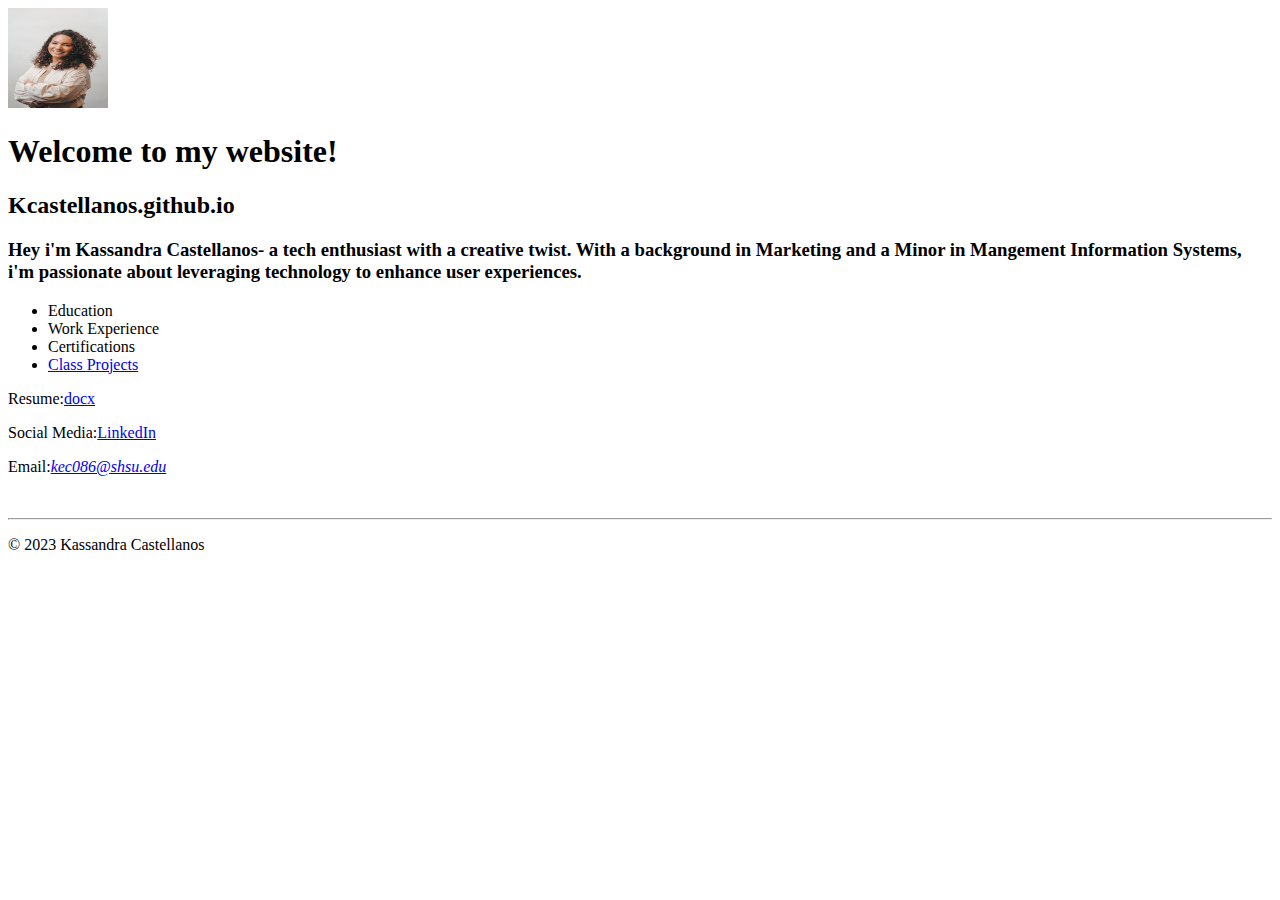
<file: index.html>
<!DOCTYPE html>
<html lang="en">
<head>
    <meta charset="utf-8">
    <meta name="description" content="Kassandra Castellanos'personal website">
    <meta name="keywords" content="Kassandra Castellanos">
    <title>Kassandra Castellanos</title>
</head>
<body>
    <header>
    <img src="images/Prof pic .JPG" alt="kassandra's picture" width="100" height="100">
    </header>
    <main>
        <h1>Welcome to my website!</h1>
        <h2>Kcastellanos.github.io</h2>
        <h3>Hey i'm Kassandra Castellanos- a tech enthusiast with a creative twist. With a background in Marketing and a Minor in Mangement Information Systems, i'm passionate about leveraging technology to enhance user experiences. </h3>
        <nav>
             <ul>
                <li>Education</li>
                <li>Work Experience</li>
                <li>Certifications</li>
                <li><a href="#">Class Projects</a></li>
                 </ul>
                </nav>
                <p>Resume:<a href="files/Resume.docx">docx</a></p>
                <p>Social Media:<a href="https://www.linkedin.com/in/kassandra-castellanos-72a3b9240/" target="_blank">LinkedIn</a></p>
                <p>Email:<a href="mailto:kec086shsu.edu"><em>kec086@shsu.edu</em></a></p>
    </main>
    <br>
    <hr>
    <footer>
        <p>&COPY; 2023 Kassandra Castellanos</p>
    </footer>
</body>
</html>
</file>
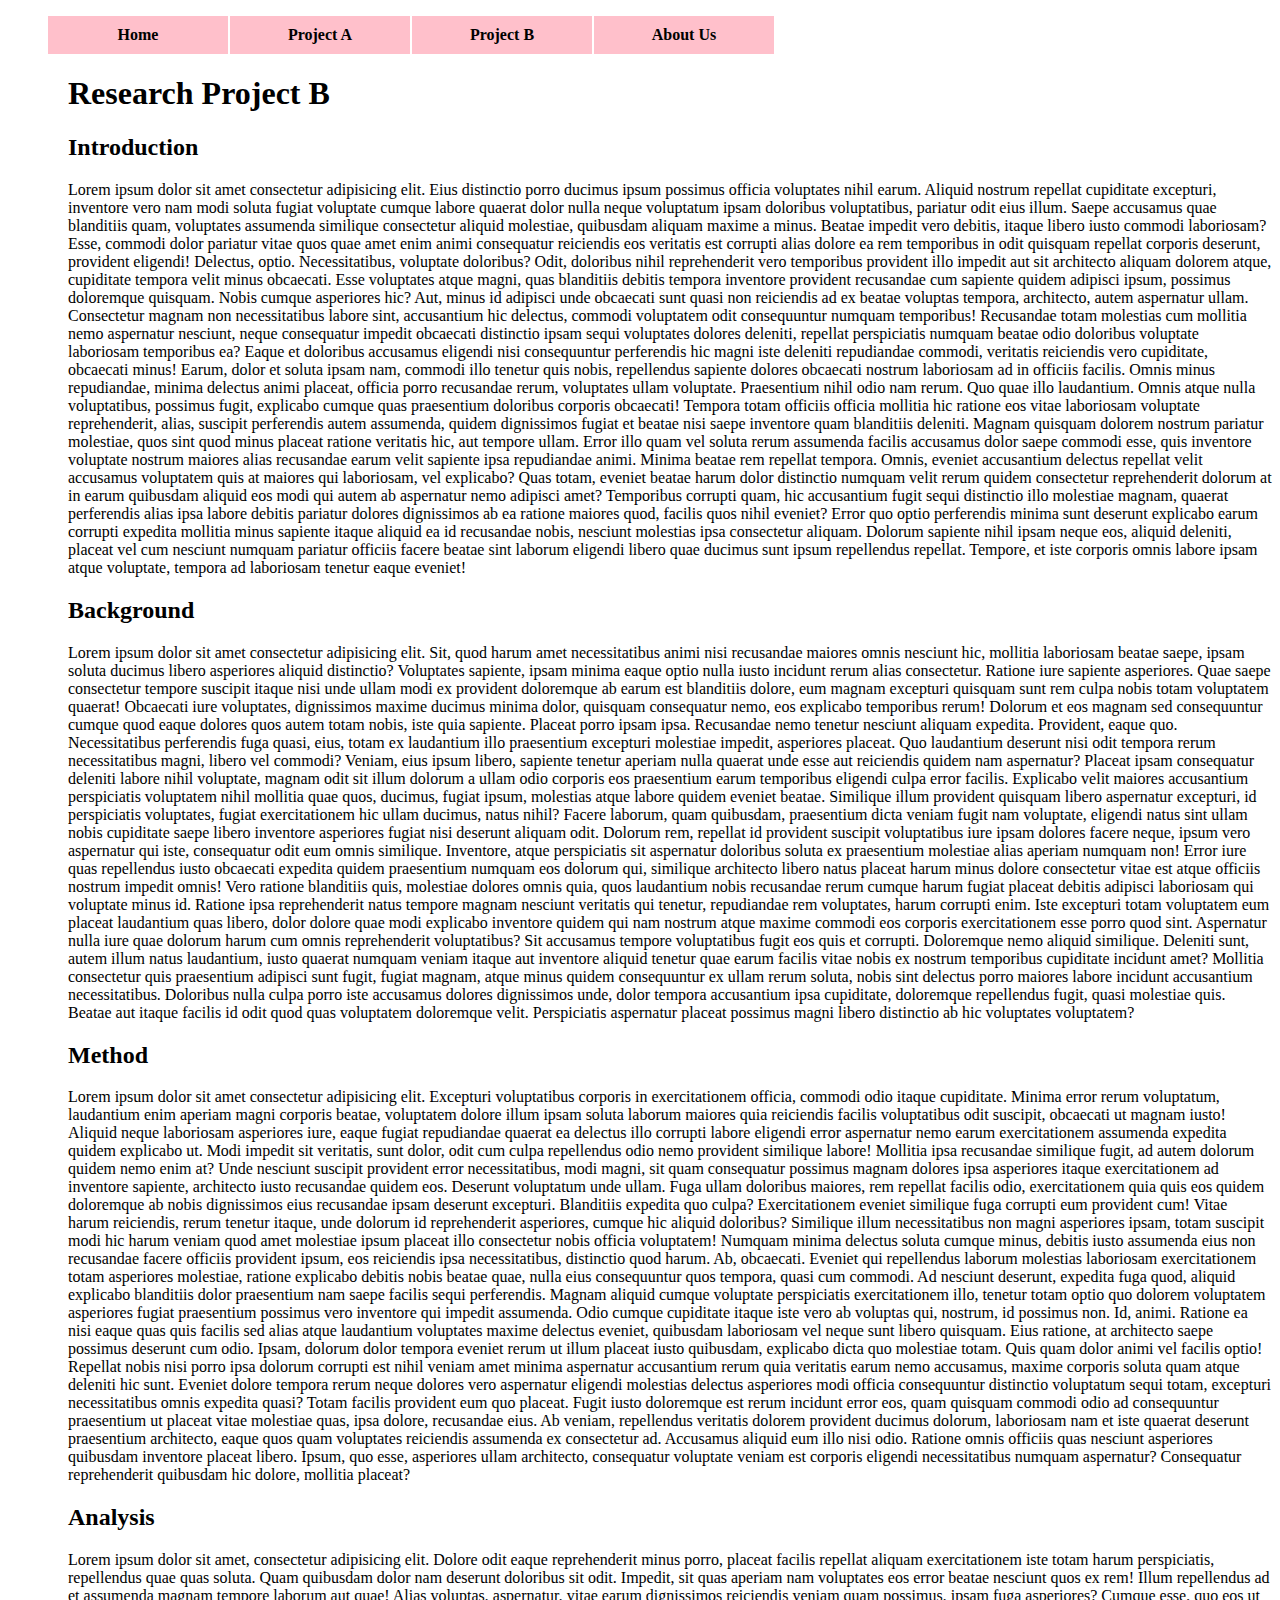
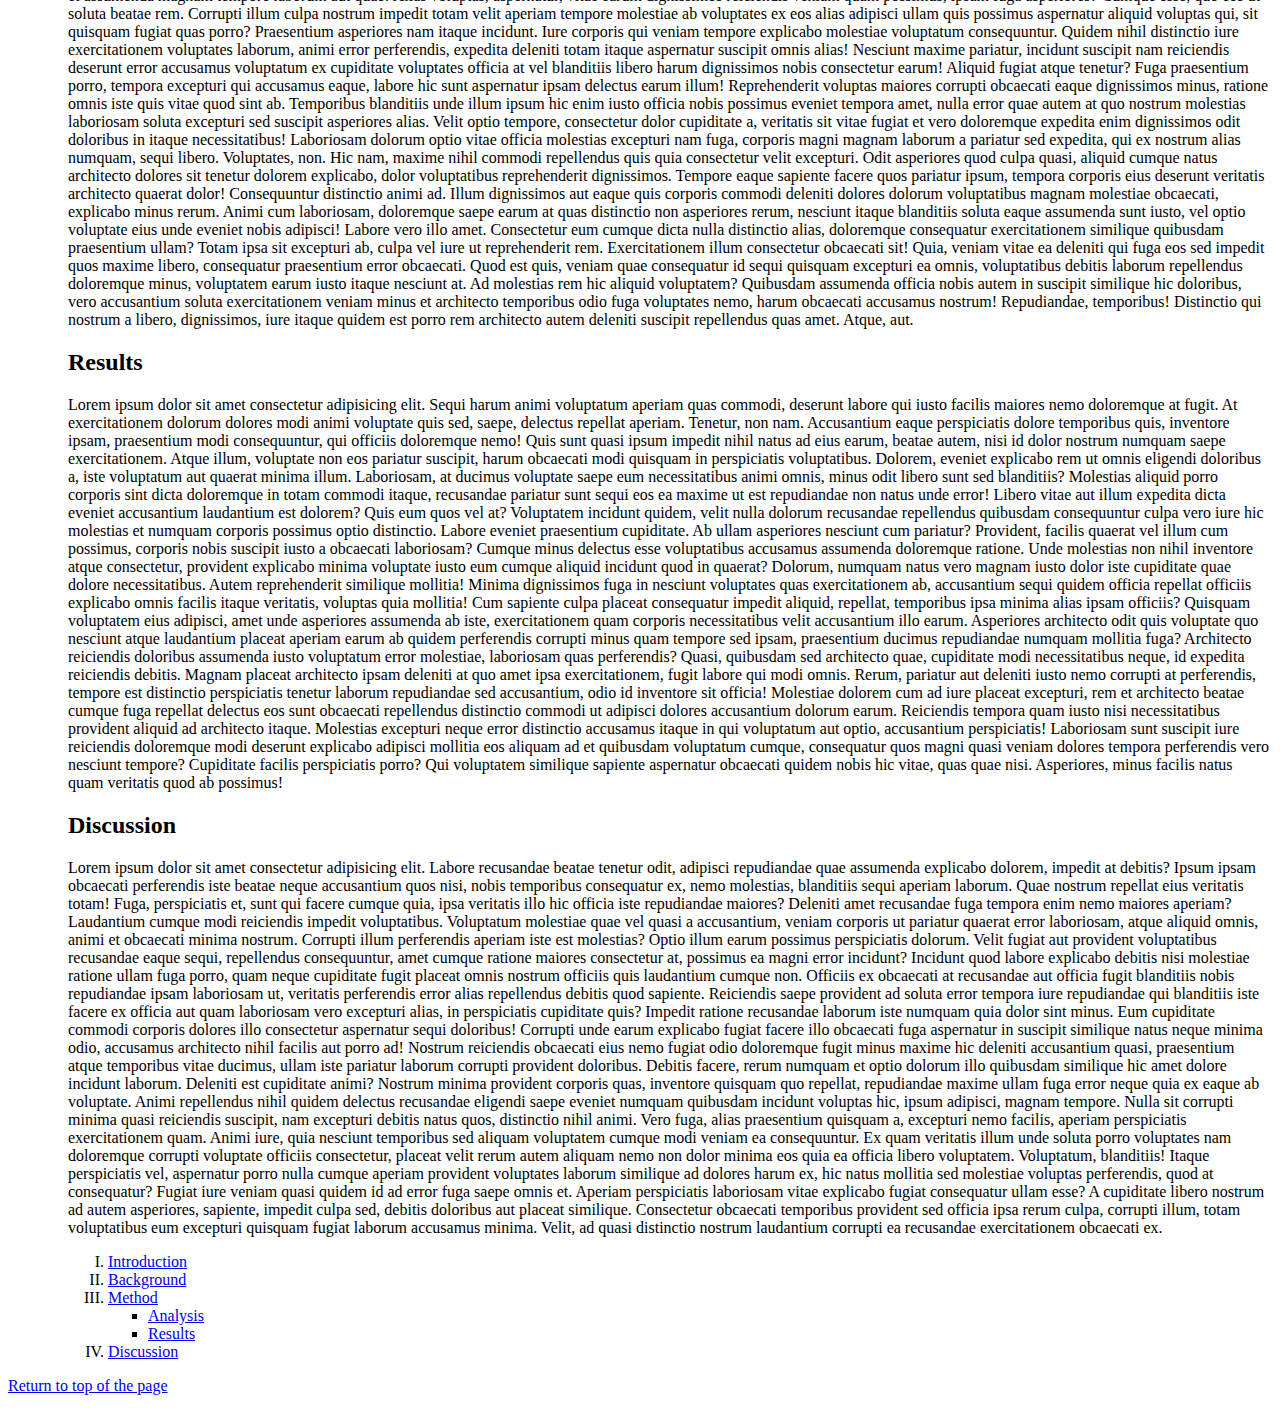
<file: menu.html>
<!DOCTYPE html>
<html lang="en">
    <link rel="stylesheet" href="styles/Menu.css">
<nav id="nav_menu">
    <ul>
        <li><a href="index.html">Home</a></li>
        <li><a href="project.html">Project A</a></li> 
        <li><a href="menu.html">Project B</a></li> 
        <li><a href="about_us.html">About Us</a></li>
    </ul>
</nav>
<article>
    <h1>Research Project B</h1>
    <h2 id="Introduction">Introduction</h2>
    <p>Lorem ipsum dolor sit amet consectetur adipisicing elit. Eius distinctio porro ducimus ipsum possimus officia voluptates nihil earum. Aliquid nostrum repellat cupiditate excepturi, inventore vero nam modi soluta fugiat voluptate cumque labore quaerat dolor nulla neque voluptatum ipsam doloribus voluptatibus, pariatur odit eius illum. Saepe accusamus quae blanditiis quam, voluptates assumenda similique consectetur aliquid molestiae, quibusdam aliquam maxime a minus. Beatae impedit vero debitis, itaque libero iusto commodi laboriosam? Esse, commodi dolor pariatur vitae quos quae amet enim animi consequatur reiciendis eos veritatis est corrupti alias dolore ea rem temporibus in odit quisquam repellat corporis deserunt, provident eligendi! Delectus, optio. Necessitatibus, voluptate doloribus? Odit, doloribus nihil reprehenderit vero temporibus provident illo impedit aut sit architecto aliquam dolorem atque, cupiditate tempora velit minus obcaecati. Esse voluptates atque magni, quas blanditiis debitis tempora inventore provident recusandae cum sapiente quidem adipisci ipsum, possimus doloremque quisquam. Nobis cumque asperiores hic? Aut, minus id adipisci unde obcaecati sunt quasi non reiciendis ad ex beatae voluptas tempora, architecto, autem aspernatur ullam. Consectetur magnam non necessitatibus labore sint, accusantium hic delectus, commodi voluptatem odit consequuntur numquam temporibus! Recusandae totam molestias cum mollitia nemo aspernatur nesciunt, neque consequatur impedit obcaecati distinctio ipsam sequi voluptates dolores deleniti, repellat perspiciatis numquam beatae odio doloribus voluptate laboriosam temporibus ea? Eaque et doloribus accusamus eligendi nisi consequuntur perferendis hic magni iste deleniti repudiandae commodi, veritatis reiciendis vero cupiditate, obcaecati minus! Earum, dolor et soluta ipsam nam, commodi illo tenetur quis nobis, repellendus sapiente dolores obcaecati nostrum laboriosam ad in officiis facilis. Omnis minus repudiandae, minima delectus animi placeat, officia porro recusandae rerum, voluptates ullam voluptate. Praesentium nihil odio nam rerum. Quo quae illo laudantium. Omnis atque nulla voluptatibus, possimus fugit, explicabo cumque quas praesentium doloribus corporis obcaecati! Tempora totam officiis officia mollitia hic ratione eos vitae laboriosam voluptate reprehenderit, alias, suscipit perferendis autem assumenda, quidem dignissimos fugiat et beatae nisi saepe inventore quam blanditiis deleniti. Magnam quisquam dolorem nostrum pariatur molestiae, quos sint quod minus placeat ratione veritatis hic, aut tempore ullam. Error illo quam vel soluta rerum assumenda facilis accusamus dolor saepe commodi esse, quis inventore voluptate nostrum maiores alias recusandae earum velit sapiente ipsa repudiandae animi. Minima beatae rem repellat tempora. Omnis, eveniet accusantium delectus repellat velit accusamus voluptatem quis at maiores qui laboriosam, vel explicabo? Quas totam, eveniet beatae harum dolor distinctio numquam velit rerum quidem consectetur reprehenderit dolorum at in earum quibusdam aliquid eos modi qui autem ab aspernatur nemo adipisci amet? Temporibus corrupti quam, hic accusantium fugit sequi distinctio illo molestiae magnam, quaerat perferendis alias ipsa labore debitis pariatur dolores dignissimos ab ea ratione maiores quod, facilis quos nihil eveniet? Error quo optio perferendis minima sunt deserunt explicabo earum corrupti expedita mollitia minus sapiente itaque aliquid ea id recusandae nobis, nesciunt molestias ipsa consectetur aliquam. Dolorum sapiente nihil ipsam neque eos, aliquid deleniti, placeat vel cum nesciunt numquam pariatur officiis facere beatae sint laborum eligendi libero quae ducimus sunt ipsum repellendus repellat. Tempore, et iste corporis omnis labore ipsam atque voluptate, tempora ad laboriosam tenetur eaque eveniet!</p>
    <h2 id="Background">Background</h2>
    <p>Lorem ipsum dolor sit amet consectetur adipisicing elit. Sit, quod harum amet necessitatibus animi nisi recusandae maiores omnis nesciunt hic, mollitia laboriosam beatae saepe, ipsam soluta ducimus libero asperiores aliquid distinctio? Voluptates sapiente, ipsam minima eaque optio nulla iusto incidunt rerum alias consectetur. Ratione iure sapiente asperiores. Quae saepe consectetur tempore suscipit itaque nisi unde ullam modi ex provident doloremque ab earum est blanditiis dolore, eum magnam excepturi quisquam sunt rem culpa nobis totam voluptatem quaerat! Obcaecati iure voluptates, dignissimos maxime ducimus minima dolor, quisquam consequatur nemo, eos explicabo temporibus rerum! Dolorum et eos magnam sed consequuntur cumque quod eaque dolores quos autem totam nobis, iste quia sapiente. Placeat porro ipsam ipsa. Recusandae nemo tenetur nesciunt aliquam expedita. Provident, eaque quo. Necessitatibus perferendis fuga quasi, eius, totam ex laudantium illo praesentium excepturi molestiae impedit, asperiores placeat. Quo laudantium deserunt nisi odit tempora rerum necessitatibus magni, libero vel commodi? Veniam, eius ipsum libero, sapiente tenetur aperiam nulla quaerat unde esse aut reiciendis quidem nam aspernatur? Placeat ipsam consequatur deleniti labore nihil voluptate, magnam odit sit illum dolorum a ullam odio corporis eos praesentium earum temporibus eligendi culpa error facilis. Explicabo velit maiores accusantium perspiciatis voluptatem nihil mollitia quae quos, ducimus, fugiat ipsum, molestias atque labore quidem eveniet beatae. Similique illum provident quisquam libero aspernatur excepturi, id perspiciatis voluptates, fugiat exercitationem hic ullam ducimus, natus nihil? Facere laborum, quam quibusdam, praesentium dicta veniam fugit nam voluptate, eligendi natus sint ullam nobis cupiditate saepe libero inventore asperiores fugiat nisi deserunt aliquam odit. Dolorum rem, repellat id provident suscipit voluptatibus iure ipsam dolores facere neque, ipsum vero aspernatur qui iste, consequatur odit eum omnis similique. Inventore, atque perspiciatis sit aspernatur doloribus soluta ex praesentium molestiae alias aperiam numquam non! Error iure quas repellendus iusto obcaecati expedita quidem praesentium numquam eos dolorum qui, similique architecto libero natus placeat harum minus dolore consectetur vitae est atque officiis nostrum impedit omnis! Vero ratione blanditiis quis, molestiae dolores omnis quia, quos laudantium nobis recusandae rerum cumque harum fugiat placeat debitis adipisci laboriosam qui voluptate minus id. Ratione ipsa reprehenderit natus tempore magnam nesciunt veritatis qui tenetur, repudiandae rem voluptates, harum corrupti enim. Iste excepturi totam voluptatem eum placeat laudantium quas libero, dolor dolore quae modi explicabo inventore quidem qui nam nostrum atque maxime commodi eos corporis exercitationem esse porro quod sint. Aspernatur nulla iure quae dolorum harum cum omnis reprehenderit voluptatibus? Sit accusamus tempore voluptatibus fugit eos quis et corrupti. Doloremque nemo aliquid similique. Deleniti sunt, autem illum natus laudantium, iusto quaerat numquam veniam itaque aut inventore aliquid tenetur quae earum facilis vitae nobis ex nostrum temporibus cupiditate incidunt amet? Mollitia consectetur quis praesentium adipisci sunt fugit, fugiat magnam, atque minus quidem consequuntur ex ullam rerum soluta, nobis sint delectus porro maiores labore incidunt accusantium necessitatibus. Doloribus nulla culpa porro iste accusamus dolores dignissimos unde, dolor tempora accusantium ipsa cupiditate, doloremque repellendus fugit, quasi molestiae quis. Beatae aut itaque facilis id odit quod quas voluptatem doloremque velit. Perspiciatis aspernatur placeat possimus magni libero distinctio ab hic voluptates voluptatem?</p>
    <h2 id="Method">Method</h2>
    <p>Lorem ipsum dolor sit amet consectetur adipisicing elit. Excepturi voluptatibus corporis in exercitationem officia, commodi odio itaque cupiditate. Minima error rerum voluptatum, laudantium enim aperiam magni corporis beatae, voluptatem dolore illum ipsam soluta laborum maiores quia reiciendis facilis voluptatibus odit suscipit, obcaecati ut magnam iusto! Aliquid neque laboriosam asperiores iure, eaque fugiat repudiandae quaerat ea delectus illo corrupti labore eligendi error aspernatur nemo earum exercitationem assumenda expedita quidem explicabo ut. Modi impedit sit veritatis, sunt dolor, odit cum culpa repellendus odio nemo provident similique labore! Mollitia ipsa recusandae similique fugit, ad autem dolorum quidem nemo enim at? Unde nesciunt suscipit provident error necessitatibus, modi magni, sit quam consequatur possimus magnam dolores ipsa asperiores itaque exercitationem ad inventore sapiente, architecto iusto recusandae quidem eos. Deserunt voluptatum unde ullam. Fuga ullam doloribus maiores, rem repellat facilis odio, exercitationem quia quis eos quidem doloremque ab nobis dignissimos eius recusandae ipsam deserunt excepturi. Blanditiis expedita quo culpa? Exercitationem eveniet similique fuga corrupti eum provident cum! Vitae harum reiciendis, rerum tenetur itaque, unde dolorum id reprehenderit asperiores, cumque hic aliquid doloribus? Similique illum necessitatibus non magni asperiores ipsam, totam suscipit modi hic harum veniam quod amet molestiae ipsum placeat illo consectetur nobis officia voluptatem! Numquam minima delectus soluta cumque minus, debitis iusto assumenda eius non recusandae facere officiis provident ipsum, eos reiciendis ipsa necessitatibus, distinctio quod harum. Ab, obcaecati. Eveniet qui repellendus laborum molestias laboriosam exercitationem totam asperiores molestiae, ratione explicabo debitis nobis beatae quae, nulla eius consequuntur quos tempora, quasi cum commodi. Ad nesciunt deserunt, expedita fuga quod, aliquid explicabo blanditiis dolor praesentium nam saepe facilis sequi perferendis. Magnam aliquid cumque voluptate perspiciatis exercitationem illo, tenetur totam optio quo dolorem voluptatem asperiores fugiat praesentium possimus vero inventore qui impedit assumenda. Odio cumque cupiditate itaque iste vero ab voluptas qui, nostrum, id possimus non. Id, animi. Ratione ea nisi eaque quas quis facilis sed alias atque laudantium voluptates maxime delectus eveniet, quibusdam laboriosam vel neque sunt libero quisquam. Eius ratione, at architecto saepe possimus deserunt cum odio. Ipsam, dolorum dolor tempora eveniet rerum ut illum placeat iusto quibusdam, explicabo dicta quo molestiae totam. Quis quam dolor animi vel facilis optio! Repellat nobis nisi porro ipsa dolorum corrupti est nihil veniam amet minima aspernatur accusantium rerum quia veritatis earum nemo accusamus, maxime corporis soluta quam atque deleniti hic sunt. Eveniet dolore tempora rerum neque dolores vero aspernatur eligendi molestias delectus asperiores modi officia consequuntur distinctio voluptatum sequi totam, excepturi necessitatibus omnis expedita quasi? Totam facilis provident eum quo placeat. Fugit iusto doloremque est rerum incidunt error eos, quam quisquam commodi odio ad consequuntur praesentium ut placeat vitae molestiae quas, ipsa dolore, recusandae eius. Ab veniam, repellendus veritatis dolorem provident ducimus dolorum, laboriosam nam et iste quaerat deserunt praesentium architecto, eaque quos quam voluptates reiciendis assumenda ex consectetur ad. Accusamus aliquid eum illo nisi odio. Ratione omnis officiis quas nesciunt asperiores quibusdam inventore placeat libero. Ipsum, quo esse, asperiores ullam architecto, consequatur voluptate veniam est corporis eligendi necessitatibus numquam aspernatur? Consequatur reprehenderit quibusdam hic dolore, mollitia placeat?</p>
    <h2 id="Analysis">Analysis</h2>
    <p>Lorem ipsum dolor sit amet, consectetur adipisicing elit. Dolore odit eaque reprehenderit minus porro, placeat facilis repellat aliquam exercitationem iste totam harum perspiciatis, repellendus quae quas soluta. Quam quibusdam dolor nam deserunt doloribus sit odit. Impedit, sit quas aperiam nam voluptates eos error beatae nesciunt quos ex rem! Illum repellendus ad et assumenda magnam tempore laborum aut quae! Alias voluptas, aspernatur, vitae earum dignissimos reiciendis veniam quam possimus, ipsam fuga asperiores? Cumque esse, quo eos ut soluta beatae rem. Corrupti illum culpa nostrum impedit totam velit aperiam tempore molestiae ab voluptates ex eos alias adipisci ullam quis possimus aspernatur aliquid voluptas qui, sit quisquam fugiat quas porro? Praesentium asperiores nam itaque incidunt. Iure corporis qui veniam tempore explicabo molestiae voluptatum consequuntur. Quidem nihil distinctio iure exercitationem voluptates laborum, animi error perferendis, expedita deleniti totam itaque aspernatur suscipit omnis alias! Nesciunt maxime pariatur, incidunt suscipit nam reiciendis deserunt error accusamus voluptatum ex cupiditate voluptates officia at vel blanditiis libero harum dignissimos nobis consectetur earum! Aliquid fugiat atque tenetur? Fuga praesentium porro, tempora excepturi qui accusamus eaque, labore hic sunt aspernatur ipsam delectus earum illum! Reprehenderit voluptas maiores corrupti obcaecati eaque dignissimos minus, ratione omnis iste quis vitae quod sint ab. Temporibus blanditiis unde illum ipsum hic enim iusto officia nobis possimus eveniet tempora amet, nulla error quae autem at quo nostrum molestias laboriosam soluta excepturi sed suscipit asperiores alias. Velit optio tempore, consectetur dolor cupiditate a, veritatis sit vitae fugiat et vero doloremque expedita enim dignissimos odit doloribus in itaque necessitatibus! Laboriosam dolorum optio vitae officia molestias excepturi nam fuga, corporis magni magnam laborum a pariatur sed expedita, qui ex nostrum alias numquam, sequi libero. Voluptates, non. Hic nam, maxime nihil commodi repellendus quis quia consectetur velit excepturi. Odit asperiores quod culpa quasi, aliquid cumque natus architecto dolores sit tenetur dolorem explicabo, dolor voluptatibus reprehenderit dignissimos. Tempore eaque sapiente facere quos pariatur ipsum, tempora corporis eius deserunt veritatis architecto quaerat dolor! Consequuntur distinctio animi ad. Illum dignissimos aut eaque quis corporis commodi deleniti dolores dolorum voluptatibus magnam molestiae obcaecati, explicabo minus rerum. Animi cum laboriosam, doloremque saepe earum at quas distinctio non asperiores rerum, nesciunt itaque blanditiis soluta eaque assumenda sunt iusto, vel optio voluptate eius unde eveniet nobis adipisci! Labore vero illo amet. Consectetur eum cumque dicta nulla distinctio alias, doloremque consequatur exercitationem similique quibusdam praesentium ullam? Totam ipsa sit excepturi ab, culpa vel iure ut reprehenderit rem. Exercitationem illum consectetur obcaecati sit! Quia, veniam vitae ea deleniti qui fuga eos sed impedit quos maxime libero, consequatur praesentium error obcaecati. Quod est quis, veniam quae consequatur id sequi quisquam excepturi ea omnis, voluptatibus debitis laborum repellendus doloremque minus, voluptatem earum iusto itaque nesciunt at. Ad molestias rem hic aliquid voluptatem? Quibusdam assumenda officia nobis autem in suscipit similique hic doloribus, vero accusantium soluta exercitationem veniam minus et architecto temporibus odio fuga voluptates nemo, harum obcaecati accusamus nostrum! Repudiandae, temporibus! Distinctio qui nostrum a libero, dignissimos, iure itaque quidem est porro rem architecto autem deleniti suscipit repellendus quas amet. Atque, aut.</p>
    <h2 id="Results">Results</h2>
    <p>Lorem ipsum dolor sit amet consectetur adipisicing elit. Sequi harum animi voluptatum aperiam quas commodi, deserunt labore qui iusto facilis maiores nemo doloremque at fugit. At exercitationem dolorum dolores modi animi voluptate quis sed, saepe, delectus repellat aperiam. Tenetur, non nam. Accusantium eaque perspiciatis dolore temporibus quis, inventore ipsam, praesentium modi consequuntur, qui officiis doloremque nemo! Quis sunt quasi ipsum impedit nihil natus ad eius earum, beatae autem, nisi id dolor nostrum numquam saepe exercitationem. Atque illum, voluptate non eos pariatur suscipit, harum obcaecati modi quisquam in perspiciatis voluptatibus. Dolorem, eveniet explicabo rem ut omnis eligendi doloribus a, iste voluptatum aut quaerat minima illum. Laboriosam, at ducimus voluptate saepe eum necessitatibus animi omnis, minus odit libero sunt sed blanditiis? Molestias aliquid porro corporis sint dicta doloremque in totam commodi itaque, recusandae pariatur sunt sequi eos ea maxime ut est repudiandae non natus unde error! Libero vitae aut illum expedita dicta eveniet accusantium laudantium est dolorem? Quis eum quos vel at? Voluptatem incidunt quidem, velit nulla dolorum recusandae repellendus quibusdam consequuntur culpa vero iure hic molestias et numquam corporis possimus optio distinctio. Labore eveniet praesentium cupiditate. Ab ullam asperiores nesciunt cum pariatur? Provident, facilis quaerat vel illum cum possimus, corporis nobis suscipit iusto a obcaecati laboriosam? Cumque minus delectus esse voluptatibus accusamus assumenda doloremque ratione. Unde molestias non nihil inventore atque consectetur, provident explicabo minima voluptate iusto eum cumque aliquid incidunt quod in quaerat? Dolorum, numquam natus vero magnam iusto dolor iste cupiditate quae dolore necessitatibus. Autem reprehenderit similique mollitia! Minima dignissimos fuga in nesciunt voluptates quas exercitationem ab, accusantium sequi quidem officia repellat officiis explicabo omnis facilis itaque veritatis, voluptas quia mollitia! Cum sapiente culpa placeat consequatur impedit aliquid, repellat, temporibus ipsa minima alias ipsam officiis? Quisquam voluptatem eius adipisci, amet unde asperiores assumenda ab iste, exercitationem quam corporis necessitatibus velit accusantium illo earum. Asperiores architecto odit quis voluptate quo nesciunt atque laudantium placeat aperiam earum ab quidem perferendis corrupti minus quam tempore sed ipsam, praesentium ducimus repudiandae numquam mollitia fuga? Architecto reiciendis doloribus assumenda iusto voluptatum error molestiae, laboriosam quas perferendis? Quasi, quibusdam sed architecto quae, cupiditate modi necessitatibus neque, id expedita reiciendis debitis. Magnam placeat architecto ipsam deleniti at quo amet ipsa exercitationem, fugit labore qui modi omnis. Rerum, pariatur aut deleniti iusto nemo corrupti at perferendis, tempore est distinctio perspiciatis tenetur laborum repudiandae sed accusantium, odio id inventore sit officia! Molestiae dolorem cum ad iure placeat excepturi, rem et architecto beatae cumque fuga repellat delectus eos sunt obcaecati repellendus distinctio commodi ut adipisci dolores accusantium dolorum earum. Reiciendis tempora quam iusto nisi necessitatibus provident aliquid ad architecto itaque. Molestias excepturi neque error distinctio accusamus itaque in qui voluptatum aut optio, accusantium perspiciatis! Laboriosam sunt suscipit iure reiciendis doloremque modi deserunt explicabo adipisci mollitia eos aliquam ad et quibusdam voluptatum cumque, consequatur quos magni quasi veniam dolores tempora perferendis vero nesciunt tempore? Cupiditate facilis perspiciatis porro? Qui voluptatem similique sapiente aspernatur obcaecati quidem nobis hic vitae, quas quae nisi. Asperiores, minus facilis natus quam veritatis quod ab possimus!</p>
    <h2 id="Discussion">Discussion</h2>
    <p>Lorem ipsum dolor sit amet consectetur adipisicing elit. Labore recusandae beatae tenetur odit, adipisci repudiandae quae assumenda explicabo dolorem, impedit at debitis? Ipsum ipsam obcaecati perferendis iste beatae neque accusantium quos nisi, nobis temporibus consequatur ex, nemo molestias, blanditiis sequi aperiam laborum. Quae nostrum repellat eius veritatis totam! Fuga, perspiciatis et, sunt qui facere cumque quia, ipsa veritatis illo hic officia iste repudiandae maiores? Deleniti amet recusandae fuga tempora enim nemo maiores aperiam? Laudantium cumque modi reiciendis impedit voluptatibus. Voluptatum molestiae quae vel quasi a accusantium, veniam corporis ut pariatur quaerat error laboriosam, atque aliquid omnis, animi et obcaecati minima nostrum. Corrupti illum perferendis aperiam iste est molestias? Optio illum earum possimus perspiciatis dolorum. Velit fugiat aut provident voluptatibus recusandae eaque sequi, repellendus consequuntur, amet cumque ratione maiores consectetur at, possimus ea magni error incidunt? Incidunt quod labore explicabo debitis nisi molestiae ratione ullam fuga porro, quam neque cupiditate fugit placeat omnis nostrum officiis quis laudantium cumque non. Officiis ex obcaecati at recusandae aut officia fugit blanditiis nobis repudiandae ipsam laboriosam ut, veritatis perferendis error alias repellendus debitis quod sapiente. Reiciendis saepe provident ad soluta error tempora iure repudiandae qui blanditiis iste facere ex officia aut quam laboriosam vero excepturi alias, in perspiciatis cupiditate quis? Impedit ratione recusandae laborum iste numquam quia dolor sint minus. Eum cupiditate commodi corporis dolores illo consectetur aspernatur sequi doloribus! Corrupti unde earum explicabo fugiat facere illo obcaecati fuga aspernatur in suscipit similique natus neque minima odio, accusamus architecto nihil facilis aut porro ad! Nostrum reiciendis obcaecati eius nemo fugiat odio doloremque fugit minus maxime hic deleniti accusantium quasi, praesentium atque temporibus vitae ducimus, ullam iste pariatur laborum corrupti provident doloribus. Debitis facere, rerum numquam et optio dolorum illo quibusdam similique hic amet dolore incidunt laborum. Deleniti est cupiditate animi? Nostrum minima provident corporis quas, inventore quisquam quo repellat, repudiandae maxime ullam fuga error neque quia ex eaque ab voluptate. Animi repellendus nihil quidem delectus recusandae eligendi saepe eveniet numquam quibusdam incidunt voluptas hic, ipsum adipisci, magnam tempore. Nulla sit corrupti minima quasi reiciendis suscipit, nam excepturi debitis natus quos, distinctio nihil animi. Vero fuga, alias praesentium quisquam a, excepturi nemo facilis, aperiam perspiciatis exercitationem quam. Animi iure, quia nesciunt temporibus sed aliquam voluptatem cumque modi veniam ea consequuntur. Ex quam veritatis illum unde soluta porro voluptates nam doloremque corrupti voluptate officiis consectetur, placeat velit rerum autem aliquam nemo non dolor minima eos quia ea officia libero voluptatem. Voluptatum, blanditiis! Itaque perspiciatis vel, aspernatur porro nulla cumque aperiam provident voluptates laborum similique ad dolores harum ex, hic natus mollitia sed molestiae voluptas perferendis, quod at consequatur? Fugiat iure veniam quasi quidem id ad error fuga saepe omnis et. Aperiam perspiciatis laboriosam vitae explicabo fugiat consequatur ullam esse? A cupiditate libero nostrum ad autem asperiores, sapiente, impedit culpa sed, debitis doloribus aut placeat similique. Consectetur obcaecati temporibus provident sed officia ipsa rerum culpa, corrupti illum, totam voluptatibus eum excepturi quisquam fugiat laborum accusamus minima. Velit, ad quasi distinctio nostrum laudantium corrupti ea recusandae exercitationem obcaecati ex.</p>
</article>
<aside>
   <ol class="roman-list"> 
    <li><a href="#Introduction">Introduction</a></li>
    <li><a href="#Background">Background</a></li>
    <li><a href="#Method">Method</a></li>
    <ul class="square-list">
        <li><a href="#Analysis">Analysis</a></li>
        <li><a href="#Results">Results</a></li>
    </ul>
   <li><a href="#Discussion">Discussion</a></li>
   </ol> 
</aside>
<footer>
    <p><a href="#top">Return to top of the page</a>
</footer>
</file>
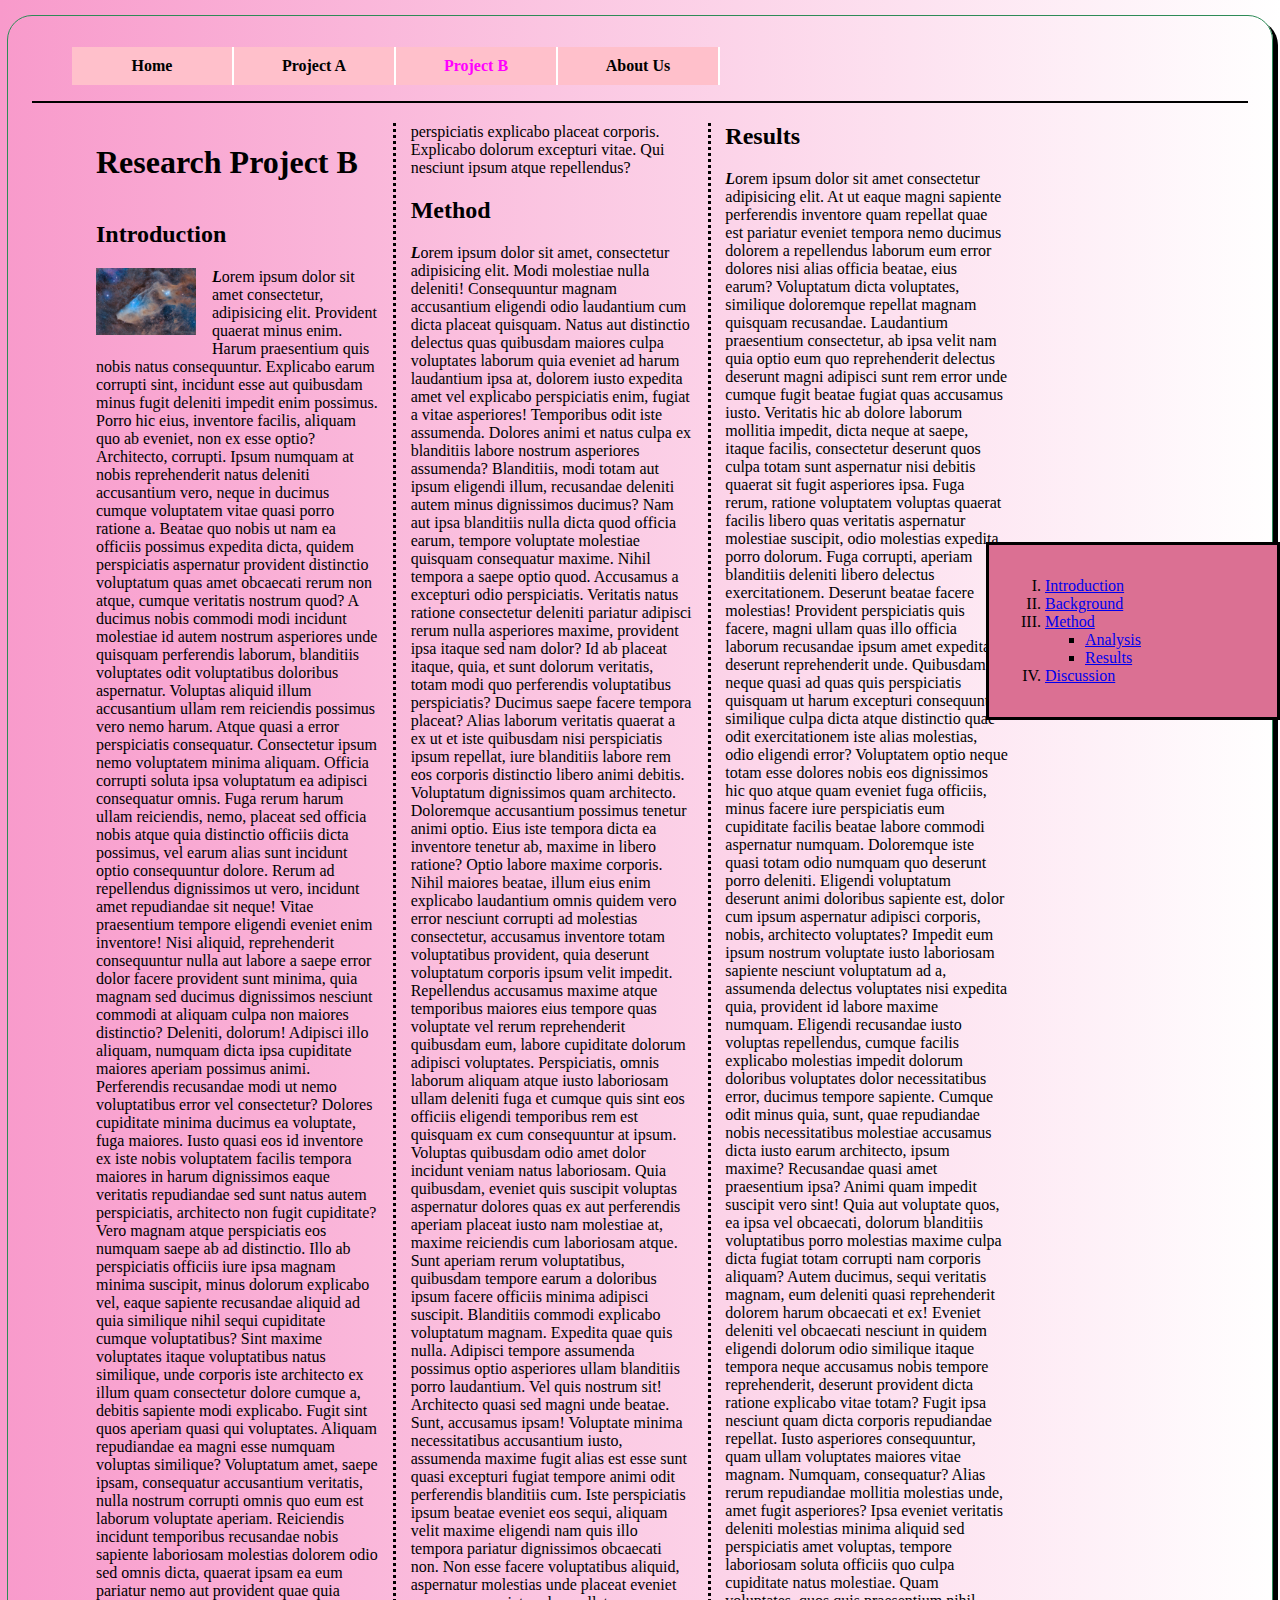
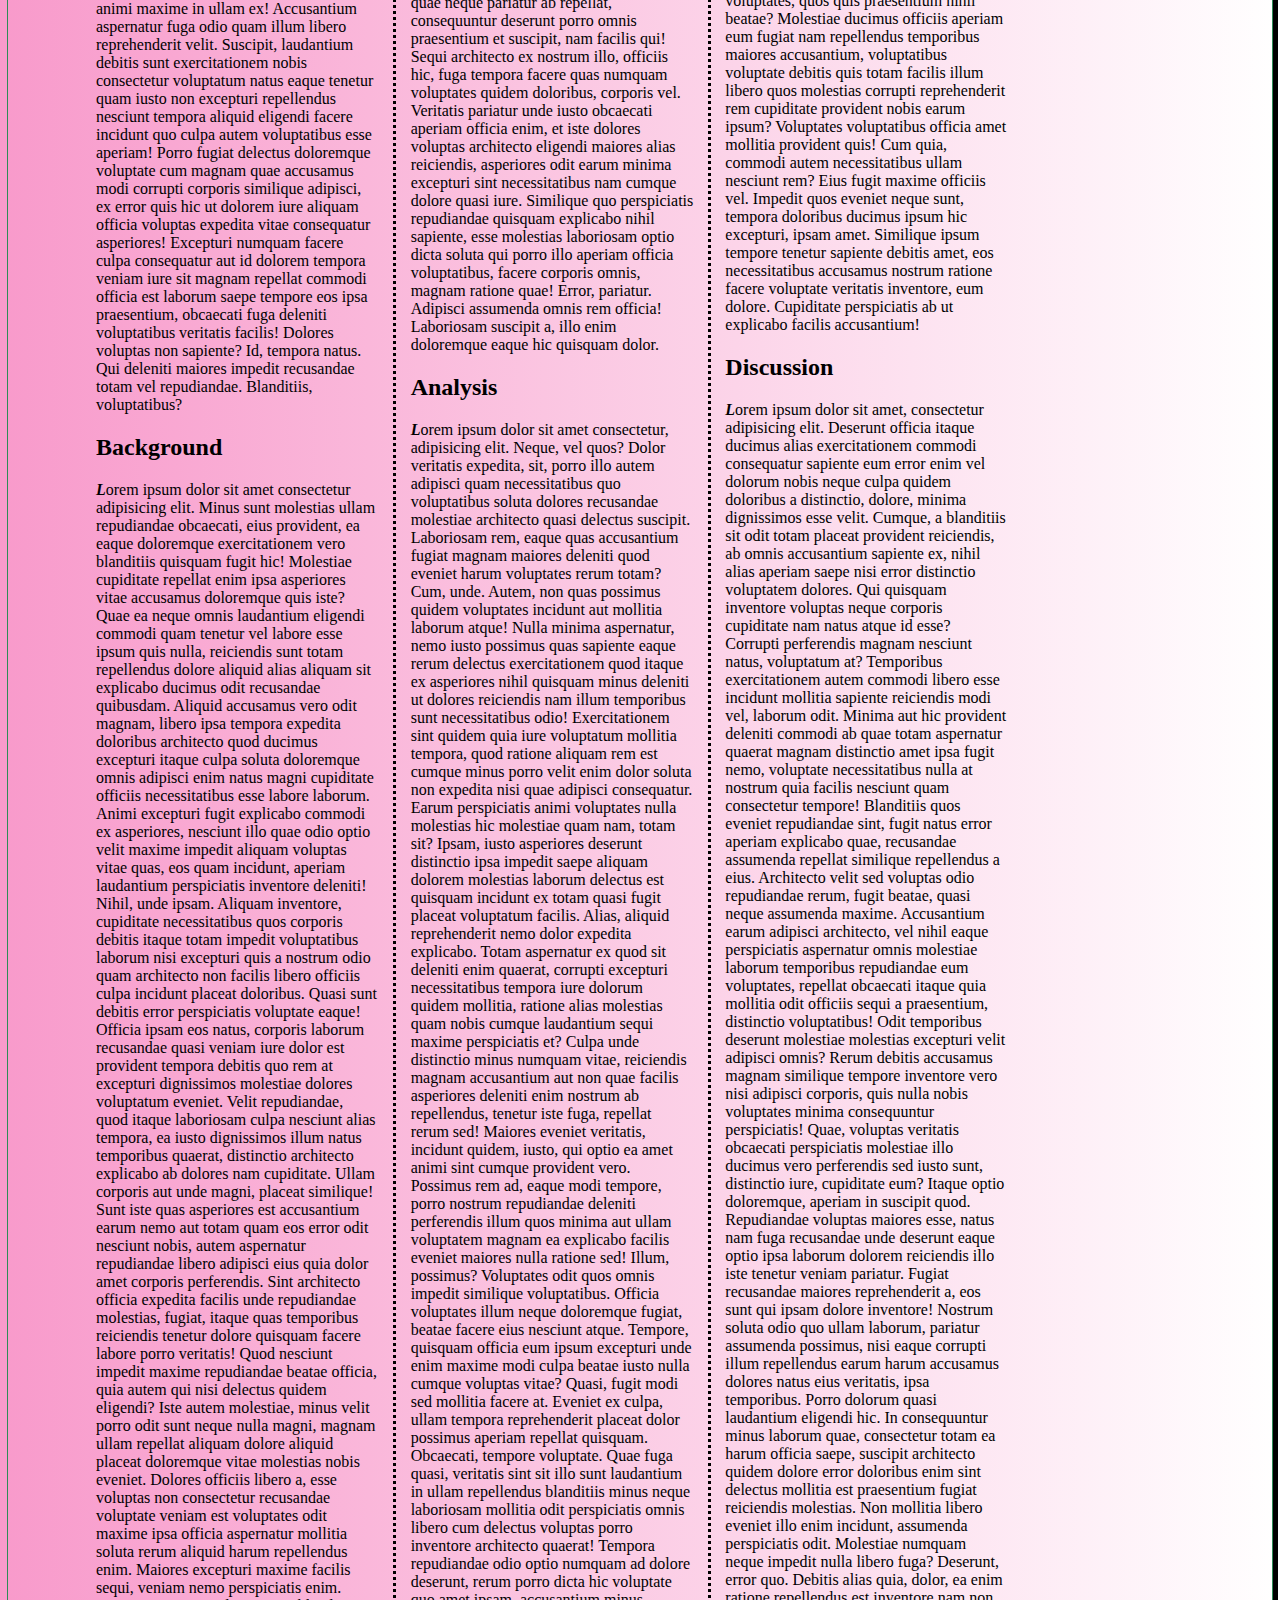
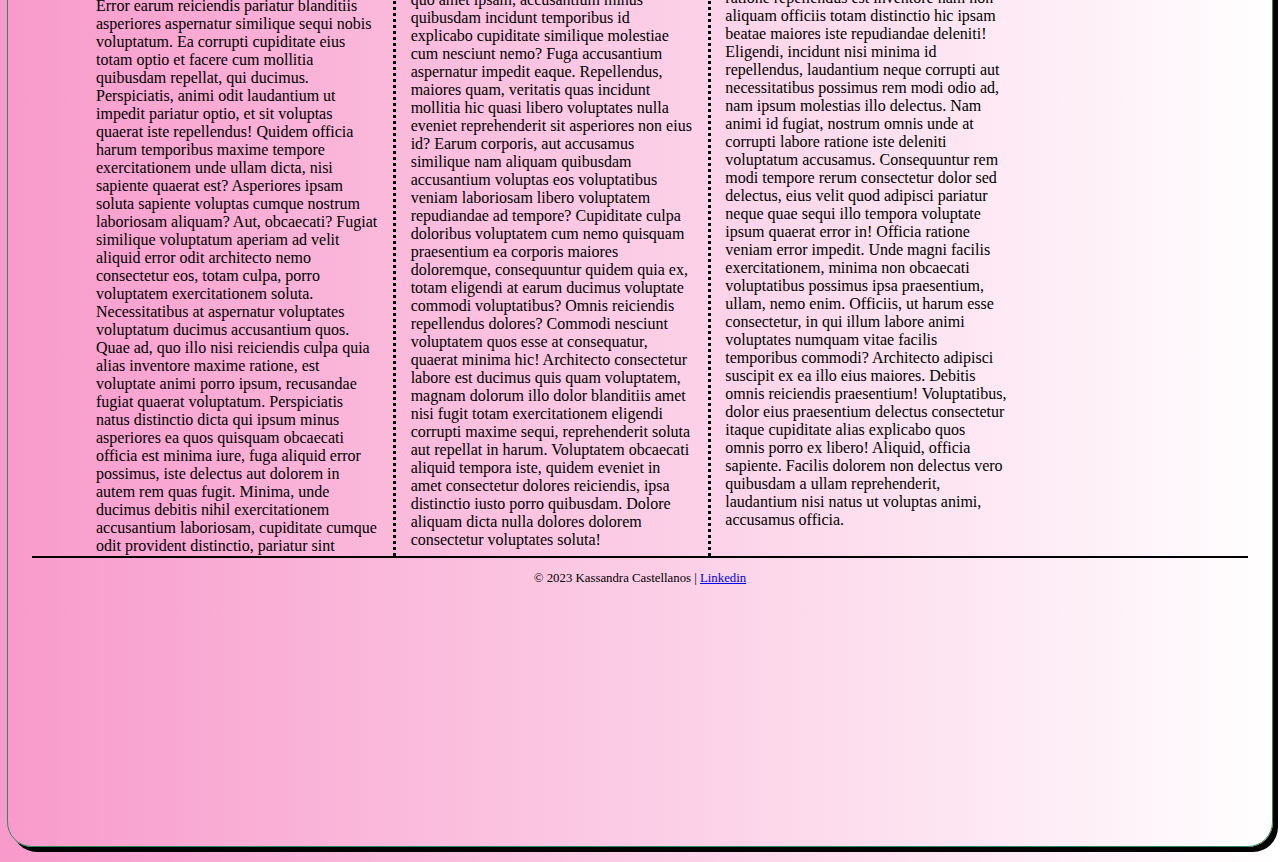
<file: news.html>
<!DOCTYPE html>
<html lang="en">
    <link rel="stylesheet" href="styles/news.css">
    <nav id="nav_menu">
        <ul>
            <li><a href="index.html">Home</a></li>
            <li><a href="project.html">Project A</a></li> 
            <li><a href="menu.html" class="current">Project B</a></li> 
            <li><a href="about_us.html">About Us</a></li>
        </ul>
    </nav>
    <body>
    <article>
        <h1>Research Project B</h1>
        <h2>Introduction</h2>
        <p><img src="images/BlueHorse_Grelin_1080.jpg" alt="BlueHorse_Grelin_1080 picture" title="BlueHorse_Grelin_1080 picture" width="100"><b>L</b>orem ipsum dolor sit amet consectetur, adipisicing elit. Provident quaerat minus enim. Harum praesentium quis nobis natus consequuntur. Explicabo earum corrupti sint, incidunt esse aut quibusdam minus fugit deleniti impedit enim possimus. Porro hic eius, inventore facilis, aliquam quo ab eveniet, non ex esse optio? Architecto, corrupti. Ipsum numquam at nobis reprehenderit natus deleniti accusantium vero, neque in ducimus cumque voluptatem vitae quasi porro ratione a. Beatae quo nobis ut nam ea officiis possimus expedita dicta, quidem perspiciatis aspernatur provident distinctio voluptatum quas amet obcaecati rerum non atque, cumque veritatis nostrum quod? A ducimus nobis commodi modi incidunt molestiae id autem nostrum asperiores unde quisquam perferendis laborum, blanditiis voluptates odit voluptatibus doloribus aspernatur. Voluptas aliquid illum accusantium ullam rem reiciendis possimus vero nemo harum. Atque quasi a error perspiciatis consequatur. Consectetur ipsum nemo voluptatem minima aliquam. Officia corrupti soluta ipsa voluptatum ea adipisci consequatur omnis. Fuga rerum harum ullam reiciendis, nemo, placeat sed officia nobis atque quia distinctio officiis dicta possimus, vel earum alias sunt incidunt optio consequuntur dolore. Rerum ad repellendus dignissimos ut vero, incidunt amet repudiandae sit neque! Vitae praesentium tempore eligendi eveniet enim inventore! Nisi aliquid, reprehenderit consequuntur nulla aut labore a saepe error dolor facere provident sunt minima, quia magnam sed ducimus dignissimos nesciunt commodi at aliquam culpa non maiores distinctio? Deleniti, dolorum! Adipisci illo aliquam, numquam dicta ipsa cupiditate maiores aperiam possimus animi. Perferendis recusandae modi ut nemo voluptatibus error vel consectetur? Dolores cupiditate minima ducimus ea voluptate, fuga maiores. Iusto quasi eos id inventore ex iste nobis voluptatem facilis tempora maiores in harum dignissimos eaque veritatis repudiandae sed sunt natus autem perspiciatis, architecto non fugit cupiditate? Vero magnam atque perspiciatis eos numquam saepe ab ad distinctio. Illo ab perspiciatis officiis iure ipsa magnam minima suscipit, minus dolorum explicabo vel, eaque sapiente recusandae aliquid ad quia similique nihil sequi cupiditate cumque voluptatibus? Sint maxime voluptates itaque voluptatibus natus similique, unde corporis iste architecto ex illum quam consectetur dolore cumque a, debitis sapiente modi explicabo. Fugit sint quos aperiam quasi qui voluptates. Aliquam repudiandae ea magni esse numquam voluptas similique? Voluptatum amet, saepe ipsam, consequatur accusantium veritatis, nulla nostrum corrupti omnis quo eum est laborum voluptate aperiam. Reiciendis incidunt temporibus recusandae nobis sapiente laboriosam molestias dolorem odio sed omnis dicta, quaerat ipsam ea eum pariatur nemo aut provident quae quia animi maxime in ullam ex! Accusantium aspernatur fuga odio quam illum libero reprehenderit velit. Suscipit, laudantium debitis sunt exercitationem nobis consectetur voluptatum natus eaque tenetur quam iusto non excepturi repellendus nesciunt tempora aliquid eligendi facere incidunt quo culpa autem voluptatibus esse aperiam! Porro fugiat delectus doloremque voluptate cum magnam quae accusamus modi corrupti corporis similique adipisci, ex error quis hic ut dolorem iure aliquam officia voluptas expedita vitae consequatur asperiores! Excepturi numquam facere culpa consequatur aut id dolorem tempora veniam iure sit magnam repellat commodi officia est laborum saepe tempore eos ipsa praesentium, obcaecati fuga deleniti voluptatibus veritatis facilis! Dolores voluptas non sapiente? Id, tempora natus. Qui deleniti maiores impedit recusandae totam vel repudiandae. Blanditiis, voluptatibus?</p>
        <h2>Background</h2>
        <p><b>L</b>orem ipsum dolor sit amet consectetur adipisicing elit. Minus sunt molestias ullam repudiandae obcaecati, eius provident, ea eaque doloremque exercitationem vero blanditiis quisquam fugit hic! Molestiae cupiditate repellat enim ipsa asperiores vitae accusamus doloremque quis iste? Quae ea neque omnis laudantium eligendi commodi quam tenetur vel labore esse ipsum quis nulla, reiciendis sunt totam repellendus dolore aliquid alias aliquam sit explicabo ducimus odit recusandae quibusdam. Aliquid accusamus vero odit magnam, libero ipsa tempora expedita doloribus architecto quod ducimus excepturi itaque culpa soluta doloremque omnis adipisci enim natus magni cupiditate officiis necessitatibus esse labore laborum. Animi excepturi fugit explicabo commodi ex asperiores, nesciunt illo quae odio optio velit maxime impedit aliquam voluptas vitae quas, eos quam incidunt, aperiam laudantium perspiciatis inventore deleniti! Nihil, unde ipsam. Aliquam inventore, cupiditate necessitatibus quos corporis debitis itaque totam impedit voluptatibus laborum nisi excepturi quis a nostrum odio quam architecto non facilis libero officiis culpa incidunt placeat doloribus. Quasi sunt debitis error perspiciatis voluptate eaque! Officia ipsam eos natus, corporis laborum recusandae quasi veniam iure dolor est provident tempora debitis quo rem at excepturi dignissimos molestiae dolores voluptatum eveniet. Velit repudiandae, quod itaque laboriosam culpa nesciunt alias tempora, ea iusto dignissimos illum natus temporibus quaerat, distinctio architecto explicabo ab dolores nam cupiditate. Ullam corporis aut unde magni, placeat similique! Sunt iste quas asperiores est accusantium earum nemo aut totam quam eos error odit nesciunt nobis, autem aspernatur repudiandae libero adipisci eius quia dolor amet corporis perferendis. Sint architecto officia expedita facilis unde repudiandae molestias, fugiat, itaque quas temporibus reiciendis tenetur dolore quisquam facere labore porro veritatis! Quod nesciunt impedit maxime repudiandae beatae officia, quia autem qui nisi delectus quidem eligendi? Iste autem molestiae, minus velit porro odit sunt neque nulla magni, magnam ullam repellat aliquam dolore aliquid placeat doloremque vitae molestias nobis eveniet. Dolores officiis libero a, esse voluptas non consectetur recusandae voluptate veniam est voluptates odit maxime ipsa officia aspernatur mollitia soluta rerum aliquid harum repellendus enim. Maiores excepturi maxime facilis sequi, veniam nemo perspiciatis enim. Error earum reiciendis pariatur blanditiis asperiores aspernatur similique sequi nobis voluptatum. Ea corrupti cupiditate eius totam optio et facere cum mollitia quibusdam repellat, qui ducimus. Perspiciatis, animi odit laudantium ut impedit pariatur optio, et sit voluptas quaerat iste repellendus! Quidem officia harum temporibus maxime tempore exercitationem unde ullam dicta, nisi sapiente quaerat est? Asperiores ipsam soluta sapiente voluptas cumque nostrum laboriosam aliquam? Aut, obcaecati? Fugiat similique voluptatum aperiam ad velit aliquid error odit architecto nemo consectetur eos, totam culpa, porro voluptatem exercitationem soluta. Necessitatibus at aspernatur voluptates voluptatum ducimus accusantium quos. Quae ad, quo illo nisi reiciendis culpa quia alias inventore maxime ratione, est voluptate animi porro ipsum, recusandae fugiat quaerat voluptatum. Perspiciatis natus distinctio dicta qui ipsum minus asperiores ea quos quisquam obcaecati officia est minima iure, fuga aliquid error possimus, iste delectus aut dolorem in autem rem quas fugit. Minima, unde ducimus debitis nihil exercitationem accusantium laboriosam, cupiditate cumque odit provident distinctio, pariatur sint perspiciatis explicabo placeat corporis. Explicabo dolorum excepturi vitae. Qui nesciunt ipsum atque repellendus?</p>
        <h2>Method</h2>
        <p><b>L</b>orem ipsum dolor sit amet, consectetur adipisicing elit. Modi molestiae nulla deleniti! Consequuntur magnam accusantium eligendi odio laudantium cum dicta placeat quisquam. Natus aut distinctio delectus quas quibusdam maiores culpa voluptates laborum quia eveniet ad harum laudantium ipsa at, dolorem iusto expedita amet vel explicabo perspiciatis enim, fugiat a vitae asperiores! Temporibus odit iste assumenda. Dolores animi et natus culpa ex blanditiis labore nostrum asperiores assumenda? Blanditiis, modi totam aut ipsum eligendi illum, recusandae deleniti autem minus dignissimos ducimus? Nam aut ipsa blanditiis nulla dicta quod officia earum, tempore voluptate molestiae quisquam consequatur maxime. Nihil tempora a saepe optio quod. Accusamus a excepturi odio perspiciatis. Veritatis natus ratione consectetur deleniti pariatur adipisci rerum nulla asperiores maxime, provident ipsa itaque sed nam dolor? Id ab placeat itaque, quia, et sunt dolorum veritatis, totam modi quo perferendis voluptatibus perspiciatis? Ducimus saepe facere tempora placeat? Alias laborum veritatis quaerat a ex ut et iste quibusdam nisi perspiciatis ipsum repellat, iure blanditiis labore rem eos corporis distinctio libero animi debitis. Voluptatum dignissimos quam architecto. Doloremque accusantium possimus tenetur animi optio. Eius iste tempora dicta ea inventore tenetur ab, maxime in libero ratione? Optio labore maxime corporis. Nihil maiores beatae, illum eius enim explicabo laudantium omnis quidem vero error nesciunt corrupti ad molestias consectetur, accusamus inventore totam voluptatibus provident, quia deserunt voluptatum corporis ipsum velit impedit. Repellendus accusamus maxime atque temporibus maiores eius tempore quas voluptate vel rerum reprehenderit quibusdam eum, labore cupiditate dolorum adipisci voluptates. Perspiciatis, omnis laborum aliquam atque iusto laboriosam ullam deleniti fuga et cumque quis sint eos officiis eligendi temporibus rem est quisquam ex cum consequuntur at ipsum. Voluptas quibusdam odio amet dolor incidunt veniam natus laboriosam. Quia quibusdam, eveniet quis suscipit voluptas aspernatur dolores quas ex aut perferendis aperiam placeat iusto nam molestiae at, maxime reiciendis cum laboriosam atque. Sunt aperiam rerum voluptatibus, quibusdam tempore earum a doloribus ipsum facere officiis minima adipisci suscipit. Blanditiis commodi explicabo voluptatum magnam. Expedita quae quis nulla. Adipisci tempore assumenda possimus optio asperiores ullam blanditiis porro laudantium. Vel quis nostrum sit! Architecto quasi sed magni unde beatae. Sunt, accusamus ipsam! Voluptate minima necessitatibus accusantium iusto, assumenda maxime fugit alias est esse sunt quasi excepturi fugiat tempore animi odit perferendis blanditiis cum. Iste perspiciatis ipsum beatae eveniet eos sequi, aliquam velit maxime eligendi nam quis illo tempora pariatur dignissimos obcaecati non. Non esse facere voluptatibus aliquid, aspernatur molestias unde placeat eveniet quae neque pariatur ab repellat, consequuntur deserunt porro omnis praesentium et suscipit, nam facilis qui! Sequi architecto ex nostrum illo, officiis hic, fuga tempora facere quas numquam voluptates quidem doloribus, corporis vel. Veritatis pariatur unde iusto obcaecati aperiam officia enim, et iste dolores voluptas architecto eligendi maiores alias reiciendis, asperiores odit earum minima excepturi sint necessitatibus nam cumque dolore quasi iure. Similique quo perspiciatis repudiandae quisquam explicabo nihil sapiente, esse molestias laboriosam optio dicta soluta qui porro illo aperiam officia voluptatibus, facere corporis omnis, magnam ratione quae! Error, pariatur. Adipisci assumenda omnis rem officia! Laboriosam suscipit a, illo enim doloremque eaque hic quisquam dolor.</p>
        <h2>Analysis</h2>
        <p><b>L</b>orem ipsum dolor sit amet consectetur, adipisicing elit. Neque, vel quos? Dolor veritatis expedita, sit, porro illo autem adipisci quam necessitatibus quo voluptatibus soluta dolores recusandae molestiae architecto quasi delectus suscipit. Laboriosam rem, eaque quas accusantium fugiat magnam maiores deleniti quod eveniet harum voluptates rerum totam? Cum, unde. Autem, non quas possimus quidem voluptates incidunt aut mollitia laborum atque! Nulla minima aspernatur, nemo iusto possimus quas sapiente eaque rerum delectus exercitationem quod itaque ex asperiores nihil quisquam minus deleniti ut dolores reiciendis nam illum temporibus sunt necessitatibus odio! Exercitationem sint quidem quia iure voluptatum mollitia tempora, quod ratione aliquam rem est cumque minus porro velit enim dolor soluta non expedita nisi quae adipisci consequatur. Earum perspiciatis animi voluptates nulla molestias hic molestiae quam nam, totam sit? Ipsam, iusto asperiores deserunt distinctio ipsa impedit saepe aliquam dolorem molestias laborum delectus est quisquam incidunt ex totam quasi fugit placeat voluptatum facilis. Alias, aliquid reprehenderit nemo dolor expedita explicabo. Totam aspernatur ex quod sit deleniti enim quaerat, corrupti excepturi necessitatibus tempora iure dolorum quidem mollitia, ratione alias molestias quam nobis cumque laudantium sequi maxime perspiciatis et? Culpa unde distinctio minus numquam vitae, reiciendis magnam accusantium aut non quae facilis asperiores deleniti enim nostrum ab repellendus, tenetur iste fuga, repellat rerum sed! Maiores eveniet veritatis, incidunt quidem, iusto, qui optio ea amet animi sint cumque provident vero. Possimus rem ad, eaque modi tempore, porro nostrum repudiandae deleniti perferendis illum quos minima aut ullam voluptatem magnam ea explicabo facilis eveniet maiores nulla ratione sed! Illum, possimus? Voluptates odit quos omnis impedit similique voluptatibus. Officia voluptates illum neque doloremque fugiat, beatae facere eius nesciunt atque. Tempore, quisquam officia eum ipsum excepturi unde enim maxime modi culpa beatae iusto nulla cumque voluptas vitae? Quasi, fugit modi sed mollitia facere at. Eveniet ex culpa, ullam tempora reprehenderit placeat dolor possimus aperiam repellat quisquam. Obcaecati, tempore voluptate. Quae fuga quasi, veritatis sint sit illo sunt laudantium in ullam repellendus blanditiis minus neque laboriosam mollitia odit perspiciatis omnis libero cum delectus voluptas porro inventore architecto quaerat! Tempora repudiandae odio optio numquam ad dolore deserunt, rerum porro dicta hic voluptate quo amet ipsam, accusantium minus quibusdam incidunt temporibus id explicabo cupiditate similique molestiae cum nesciunt nemo? Fuga accusantium aspernatur impedit eaque. Repellendus, maiores quam, veritatis quas incidunt mollitia hic quasi libero voluptates nulla eveniet reprehenderit sit asperiores non eius id? Earum corporis, aut accusamus similique nam aliquam quibusdam accusantium voluptas eos voluptatibus veniam laboriosam libero voluptatem repudiandae ad tempore? Cupiditate culpa doloribus voluptatem cum nemo quisquam praesentium ea corporis maiores doloremque, consequuntur quidem quia ex, totam eligendi at earum ducimus voluptate commodi voluptatibus? Omnis reiciendis repellendus dolores? Commodi nesciunt voluptatem quos esse at consequatur, quaerat minima hic! Architecto consectetur labore est ducimus quis quam voluptatem, magnam dolorum illo dolor blanditiis amet nisi fugit totam exercitationem eligendi corrupti maxime sequi, reprehenderit soluta aut repellat in harum. Voluptatem obcaecati aliquid tempora iste, quidem eveniet in amet consectetur dolores reiciendis, ipsa distinctio iusto porro quibusdam. Dolore aliquam dicta nulla dolores dolorem consectetur voluptates soluta!</p>
        <h2>Results</h2>
        <p><b>L</b>orem ipsum dolor sit amet consectetur adipisicing elit. At ut eaque magni sapiente perferendis inventore quam repellat quae est pariatur eveniet tempora nemo ducimus dolorem a repellendus laborum eum error dolores nisi alias officia beatae, eius earum? Voluptatum dicta voluptates, similique doloremque repellat magnam quisquam recusandae. Laudantium praesentium consectetur, ab ipsa velit nam quia optio eum quo reprehenderit delectus deserunt magni adipisci sunt rem error unde cumque fugit beatae fugiat quas accusamus iusto. Veritatis hic ab dolore laborum mollitia impedit, dicta neque at saepe, itaque facilis, consectetur deserunt quos culpa totam sunt aspernatur nisi debitis quaerat sit fugit asperiores ipsa. Fuga rerum, ratione voluptatem voluptas quaerat facilis libero quas veritatis aspernatur molestiae suscipit, odio molestias expedita porro dolorum. Fuga corrupti, aperiam blanditiis deleniti libero delectus exercitationem. Deserunt beatae facere molestias! Provident perspiciatis quis facere, magni ullam quas illo officia laborum recusandae ipsum amet expedita deserunt reprehenderit unde. Quibusdam neque quasi ad quas quis perspiciatis quisquam ut harum excepturi consequuntur similique culpa dicta atque distinctio quae odit exercitationem iste alias molestias, odio eligendi error? Voluptatem optio neque totam esse dolores nobis eos dignissimos hic quo atque quam eveniet fuga officiis, minus facere iure perspiciatis eum cupiditate facilis beatae labore commodi aspernatur numquam. Doloremque iste quasi totam odio numquam quo deserunt porro deleniti. Eligendi voluptatum deserunt animi doloribus sapiente est, dolor cum ipsum aspernatur adipisci corporis, nobis, architecto voluptates? Impedit eum ipsum nostrum voluptate iusto laboriosam sapiente nesciunt voluptatum ad a, assumenda delectus voluptates nisi expedita quia, provident id labore maxime numquam. Eligendi recusandae iusto voluptas repellendus, cumque facilis explicabo molestias impedit dolorum doloribus voluptates dolor necessitatibus error, ducimus tempore sapiente. Cumque odit minus quia, sunt, quae repudiandae nobis necessitatibus molestiae accusamus dicta iusto earum architecto, ipsum maxime? Recusandae quasi amet praesentium ipsa? Animi quam impedit suscipit vero sint! Quia aut voluptate quos, ea ipsa vel obcaecati, dolorum blanditiis voluptatibus porro molestias maxime culpa dicta fugiat totam corrupti nam corporis aliquam? Autem ducimus, sequi veritatis magnam, eum deleniti quasi reprehenderit dolorem harum obcaecati et ex! Eveniet deleniti vel obcaecati nesciunt in quidem eligendi dolorum odio similique itaque tempora neque accusamus nobis tempore reprehenderit, deserunt provident dicta ratione explicabo vitae totam? Fugit ipsa nesciunt quam dicta corporis repudiandae repellat. Iusto asperiores consequuntur, quam ullam voluptates maiores vitae magnam. Numquam, consequatur? Alias rerum repudiandae mollitia molestias unde, amet fugit asperiores? Ipsa eveniet veritatis deleniti molestias minima aliquid sed perspiciatis amet voluptas, tempore laboriosam soluta officiis quo culpa cupiditate natus molestiae. Quam voluptates, quos quis praesentium nihil beatae? Molestiae ducimus officiis aperiam eum fugiat nam repellendus temporibus maiores accusantium, voluptatibus voluptate debitis quis totam facilis illum libero quos molestias corrupti reprehenderit rem cupiditate provident nobis earum ipsum? Voluptates voluptatibus officia amet mollitia provident quis! Cum quia, commodi autem necessitatibus ullam nesciunt rem? Eius fugit maxime officiis vel. Impedit quos eveniet neque sunt, tempora doloribus ducimus ipsum hic excepturi, ipsam amet. Similique ipsum tempore tenetur sapiente debitis amet, eos necessitatibus accusamus nostrum ratione facere voluptate veritatis inventore, eum dolore. Cupiditate perspiciatis ab ut explicabo facilis accusantium!</p>
        <h2>Discussion</h2>
        <p><b>L</b>orem ipsum dolor sit amet, consectetur adipisicing elit. Deserunt officia itaque ducimus alias exercitationem commodi consequatur sapiente eum error enim vel dolorum nobis neque culpa quidem doloribus a distinctio, dolore, minima dignissimos esse velit. Cumque, a blanditiis sit odit totam placeat provident reiciendis, ab omnis accusantium sapiente ex, nihil alias aperiam saepe nisi error distinctio voluptatem dolores. Qui quisquam inventore voluptas neque corporis cupiditate nam natus atque id esse? Corrupti perferendis magnam nesciunt natus, voluptatum at? Temporibus exercitationem autem commodi libero esse incidunt mollitia sapiente reiciendis modi vel, laborum odit. Minima aut hic provident deleniti commodi ab quae totam aspernatur quaerat magnam distinctio amet ipsa fugit nemo, voluptate necessitatibus nulla at nostrum quia facilis nesciunt quam consectetur tempore! Blanditiis quos eveniet repudiandae sint, fugit natus error aperiam explicabo quae, recusandae assumenda repellat similique repellendus a eius. Architecto velit sed voluptas odio repudiandae rerum, fugit beatae, quasi neque assumenda maxime. Accusantium earum adipisci architecto, vel nihil eaque perspiciatis aspernatur omnis molestiae laborum temporibus repudiandae eum voluptates, repellat obcaecati itaque quia mollitia odit officiis sequi a praesentium, distinctio voluptatibus! Odit temporibus deserunt molestiae molestias excepturi velit adipisci omnis? Rerum debitis accusamus magnam similique tempore inventore vero nisi adipisci corporis, quis nulla nobis voluptates minima consequuntur perspiciatis! Quae, voluptas veritatis obcaecati perspiciatis molestiae illo ducimus vero perferendis sed iusto sunt, distinctio iure, cupiditate eum? Itaque optio doloremque, aperiam in suscipit quod. Repudiandae voluptas maiores esse, natus nam fuga recusandae unde deserunt eaque optio ipsa laborum dolorem reiciendis illo iste tenetur veniam pariatur. Fugiat recusandae maiores reprehenderit a, eos sunt qui ipsam dolore inventore! Nostrum soluta odio quo ullam laborum, pariatur assumenda possimus, nisi eaque corrupti illum repellendus earum harum accusamus dolores natus eius veritatis, ipsa temporibus. Porro dolorum quasi laudantium eligendi hic. In consequuntur minus laborum quae, consectetur totam ea harum officia saepe, suscipit architecto quidem dolore error doloribus enim sint delectus mollitia est praesentium fugiat reiciendis molestias. Non mollitia libero eveniet illo enim incidunt, assumenda perspiciatis odit. Molestiae numquam neque impedit nulla libero fuga? Deserunt, error quo. Debitis alias quia, dolor, ea enim ratione repellendus est inventore nam non aliquam officiis totam distinctio hic ipsam beatae maiores iste repudiandae deleniti! Eligendi, incidunt nisi minima id repellendus, laudantium neque corrupti aut necessitatibus possimus rem modi odio ad, nam ipsum molestias illo delectus. Nam animi id fugiat, nostrum omnis unde at corrupti labore ratione iste deleniti voluptatum accusamus. Consequuntur rem modi tempore rerum consectetur dolor sed delectus, eius velit quod adipisci pariatur neque quae sequi illo tempora voluptate ipsum quaerat error in! Officia ratione veniam error impedit. Unde magni facilis exercitationem, minima non obcaecati voluptatibus possimus ipsa praesentium, ullam, nemo enim. Officiis, ut harum esse consectetur, in qui illum labore animi voluptates numquam vitae facilis temporibus commodi? Architecto adipisci suscipit ex ea illo eius maiores. Debitis omnis reiciendis praesentium! Voluptatibus, dolor eius praesentium delectus consectetur itaque cupiditate alias explicabo quos omnis porro ex libero! Aliquid, officia sapiente. Facilis dolorem non delectus vero quibusdam a ullam reprehenderit, laudantium nisi natus ut voluptas animi, accusamus officia.</p>
       </article>
       <aside class="fixed">
        <ol class="roman-list"> 
         <li><a href="#Introduction">Introduction</a></li>
         <li><a href="#Background">Background</a></li>
         <li><a href="#Method">Method</a></li>
         <ul class="square-list">
             <li><a href="#Analysis">Analysis</a></li>
             <li><a href="#Results">Results</a></li>
         </ul>
        <li><a href="#Discussion">Discussion</a></li>
        </ol> 
     </aside>
     <footer>
        <p class="copyright">&COPY; 2023 Kassandra Castellanos | <a href="www.linkedin.com/in/kassandra-castellanos-72a3b9240">Linkedin</a></p>
    </footer>
    </body>
    </html>
</file>
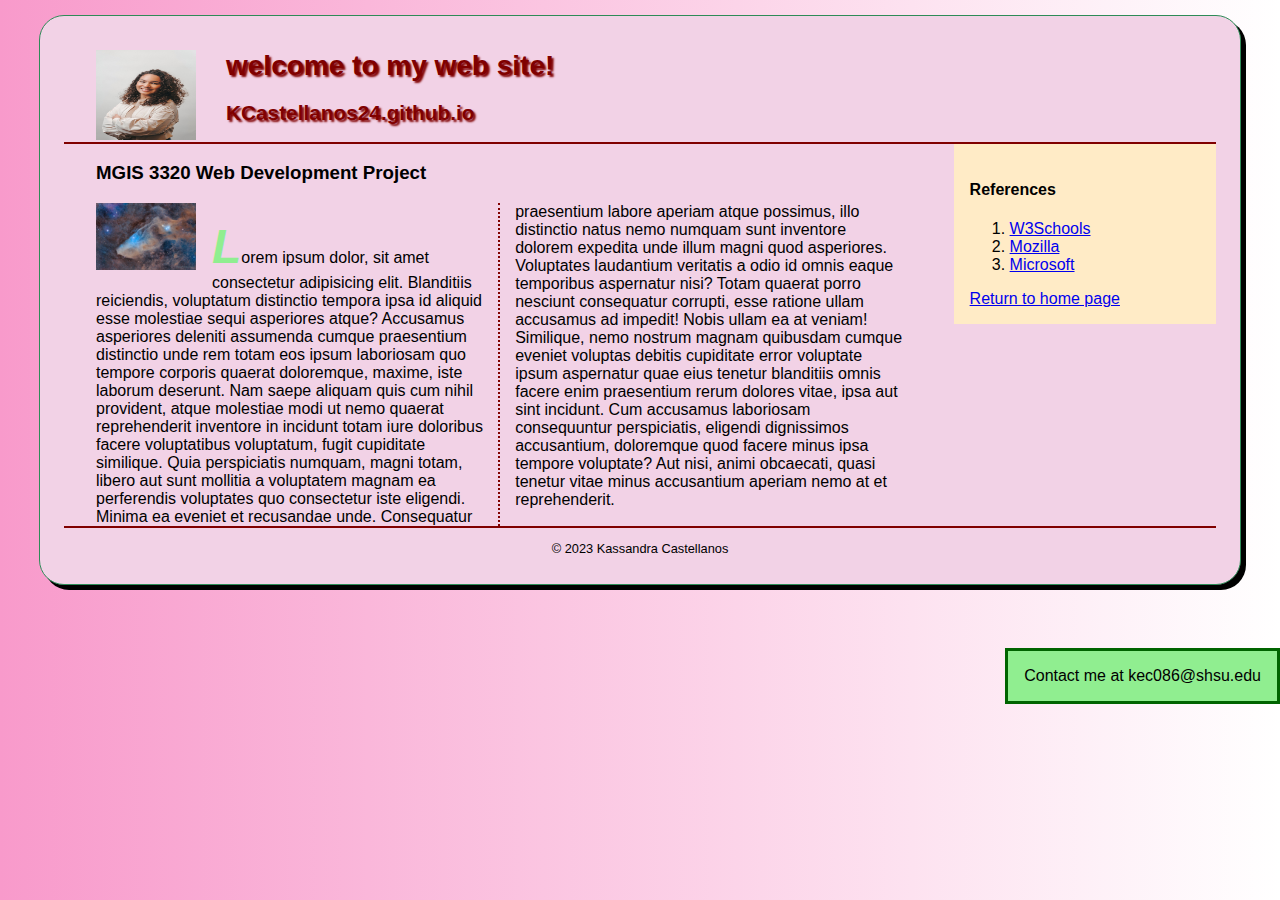
<file: project.html>
<!DOCTYPE html>
<html lang="en">
<head>
    <meta charset="utf-8">
    <meta name="description" content="Kassandra Castellanos'personal website">
    <meta name="keywords" content="Kassandra Castellanos">
    <title>Project | Kassandra Castellanos </title>
    <link rel="stylesheet" href="styles/Project.css">
</head>
<body>
    <header>
    <img src="images/pic.JPG" alt="kassandra's picture" width="100" height="90">
    <h1 class="shadow">welcome to my web site!</h1>
    <h2 class="shadow">KCastellanos24.github.io</h2>
    </header>
    <article>
        <h3>MGIS 3320 Web Development Project</h3>
        <img src="images/BlueHorse_Grelin_1080.jpg" alt="BlueHorse_Grelin_1080 picture" title="BlueHorse_Grelin_1080 picture" width="100">
        <p>Lorem ipsum dolor, sit amet consectetur adipisicing elit. Blanditiis reiciendis, voluptatum distinctio tempora ipsa id aliquid esse molestiae sequi asperiores atque? Accusamus asperiores deleniti assumenda cumque praesentium distinctio unde rem totam eos ipsum laboriosam quo tempore corporis quaerat doloremque, maxime, iste laborum deserunt. Nam saepe aliquam quis cum nihil provident, atque molestiae modi ut nemo quaerat reprehenderit inventore in incidunt totam iure doloribus facere voluptatibus voluptatum, fugit cupiditate similique. Quia perspiciatis numquam, magni totam, libero aut sunt mollitia a voluptatem magnam ea perferendis voluptates quo consectetur iste eligendi. Minima ea eveniet et recusandae unde. Consequatur praesentium labore aperiam atque possimus, illo distinctio natus nemo numquam sunt inventore dolorem expedita unde illum magni quod asperiores. Voluptates laudantium veritatis a odio id omnis eaque temporibus aspernatur nisi? Totam quaerat porro nesciunt consequatur corrupti, esse ratione ullam accusamus ad impedit! Nobis ullam ea at veniam! Similique, nemo nostrum magnam quibusdam cumque eveniet voluptas debitis cupiditate error voluptate ipsum aspernatur quae eius tenetur blanditiis omnis facere enim praesentium rerum dolores vitae, ipsa aut sint incidunt. Cum accusamus laboriosam consequuntur perspiciatis, eligendi dignissimos accusantium, doloremque quod facere minus ipsa tempore voluptate? Aut nisi, animi obcaecati, quasi tenetur vitae minus accusantium aperiam nemo at et reprehenderit.</p>
    </article>
    <aside>
        <h4>References</h4>
        <ol>
            <li><a href="https://www.w3schools.com">W3Schools</a></li>
            <li><a href="https://developer.mozilla.org">Mozilla</a></li>
            <li><a href="https://learn.microsoft.com/en-us/training/paths/web-development-101/">Microsoft</a></li>
        </ol>
        <a href="https://KCastellanos24.github.io">Return to home page</a>
    </aside>
    <footer>
        <p class="copyright">&COPY; 2023 Kassandra Castellanos</p>
    </footer>
    <p class="fixed">Contact me at kec086@shsu.edu</p>
</body>
</html>
</file>
<file: styles/Menu.css>
#nav_menu ul{ 
    list-style-type: none;
    margin-left: 40px;
    padding:0;
    overflow:hidden;
    }
#nav_menu li{ float: left;}
#nav_menu li a {
    text-align:center;
    display:inline-block;
    width: 100px;
    padding:10px 40px;
    text-decoration: none;
    background-color:pink;
    color: black;
    font-weight: bold;
    border-right:2px solid white;}
  .roman-list{
    list-style-type:upper-roman ;
  }
  .square-list{
    list-style-type:square;
  }
  article{
    margin-left: 60px;
  }
  aside{
    margin-left: 60px;
  }
</file>
<file: styles/news.css>
html {
    background-image:linear-gradient(to left, white 0%,#f89acb 100%);
}
body {
    min-height: 100vh;
    display: flex;
    flex-direction: column;
    width:95%;
    margin: 15px auto;
    height: 4000px;
    padding: 15px 1.5em;
    border: 1px solid seagreen;
    border-radius: 25px;
    box-shadow: 5px 5px 0 0;
}
#nav_menu ul{ 
    list-style-type: none;
    margin-left: 40px;
    padding:0;
    overflow:hidden;
    }
#nav_menu li{ float: left;}
#nav_menu li a {
    text-align:center;
    display:inline-block;
    width: 100px;
    padding:10px 30px;
    text-decoration: none;
    background-color:pink;
    color: black;
    font-weight: bold;
    border-right:2px solid white;}
    #nav_menu li a.current{
     color:fuchsia;
    }
    #nav_menu {
        margin-bottom:20px;
        border-bottom: 2px solid black;
    }
    article {
        clear: both;
        width: 75%;
        float: left;
        column-count: 3;
        column-rule: 3px dotted black;
        column-gap: 2em;
        margin-left: 4em;
    }
    article h3 {
        column-span: all;
    }
    article img {
        float:left;
        margin-right: 1em;
        margin-bottom: 1em;}

         article h1 {
            margin-bottom:40px;
        }
        article h2 { 
            margin-top:20px;
        }
    aside.fixed {
        width: 20%;
        position: fixed;
        bottom: 20%;
        right: 0;
        border: 3px solid black;
        background-color: palevioletred;
        padding: 1em;
    }
    .roman-list{
        list-style-type:upper-roman ;
      }
      .square-list{
        list-style-type:square;
      }
      footer {
        clear: both;
        border-top: 2px solid black;
    }
    footer p.copyright {
        text-align: center;
        font-size: 80%;
    }
    article p::first-letter {
        font-style:italic;}
</file>
<file: styles/Project.css>
html {
    background-image:linear-gradient(to left, white 0%,#f89acb 100%);
}
body {
    width:90%;
    background-color: rgb(242, 210, 230);
    font-family:Arial, Helvetica, sans-serif;
    font-size: 100%;
    margin: 15px auto;
    padding: 15px 1.5em;
    border: 1px solid seagreen;
    border-radius: 25px;
    box-shadow: 5px 5px 0 0;
}
a:focus, a:hover{
    font-style: italic;
    color: hotpink;
    border:3px blue;
    border-style: dotted solid;
} 
header {
    border-bottom: 2px solid maroon;
}
header h1 {
    font-size: 175%;
    color:maroon;
    text-indent: 30px;
}
header h2 {
    font-size: 130%;
    color:maroon;
    text-indent: 30px;
}
header img {
    margin-left: 2em;
    float: left;
}
.shadow {
    text-shadow: 2px 2px 2px rgb(128, 0, 0);
}
article {
    clear: both;
    width: 70%;
    float: left;
    column-count: 2;
    column-rule: 2px dotted maroon;
    column-gap: 2em;
    margin-left: 2em;
}
article h3 {
    column-span: all;
}
article img {
    float:left;
    margin-right: 1em;
    margin-bottom: 1em;
}
article p::first-letter {
    font-size: 3em;
    font-weight: bold;
    font-style: italic;
    color: lightgreen;
}
aside {
    width: 20%; 
    float: right;
    background-color:#ffebc6;
    padding: 1em;
}
footer {
    clear: both;
    border-top: 2px solid maroon;
}
footer p.copyright {
    text-align: center;
    font-size: 80%;
}
p.fixed {
    width: auto;
    position: fixed;
    bottom: 20%;
    right: 0;
    border: 3px solid darkgreen;
    background-color: lightgreen;
    padding: 1em;
}
</file>
